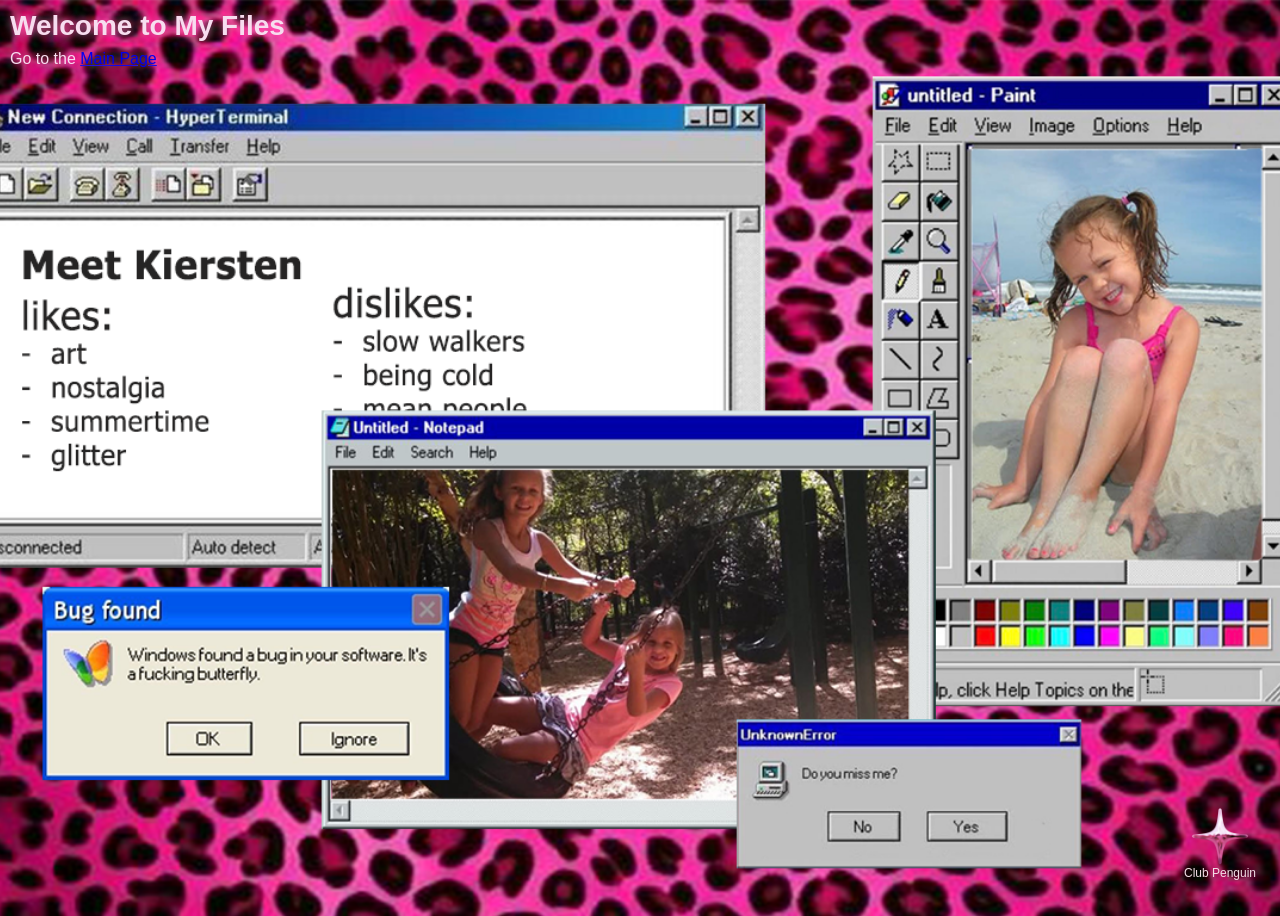
<file: Files.html>
<!DOCTYPE html>
<html lang="en">
<head>
    <meta charset="UTF-8">
    <link rel="stylesheet" href="stylefiles.css">
    <title>Main Page</title>
</head>
<body>
    <h1>Welcome to My Files</h1>
    
    <!-- Back to main page -->
    <p>Go to the <a href="index.html">Main Page</a></p>

<a href="https://play.cpjourney.net/" class="icon icon-bottom-right">
  <img src="y2k-icons/Windows/App Icons/2.ico" alt="Club Penguin">
  <span>Club Penguin</span>
</a>


</body>
</file>
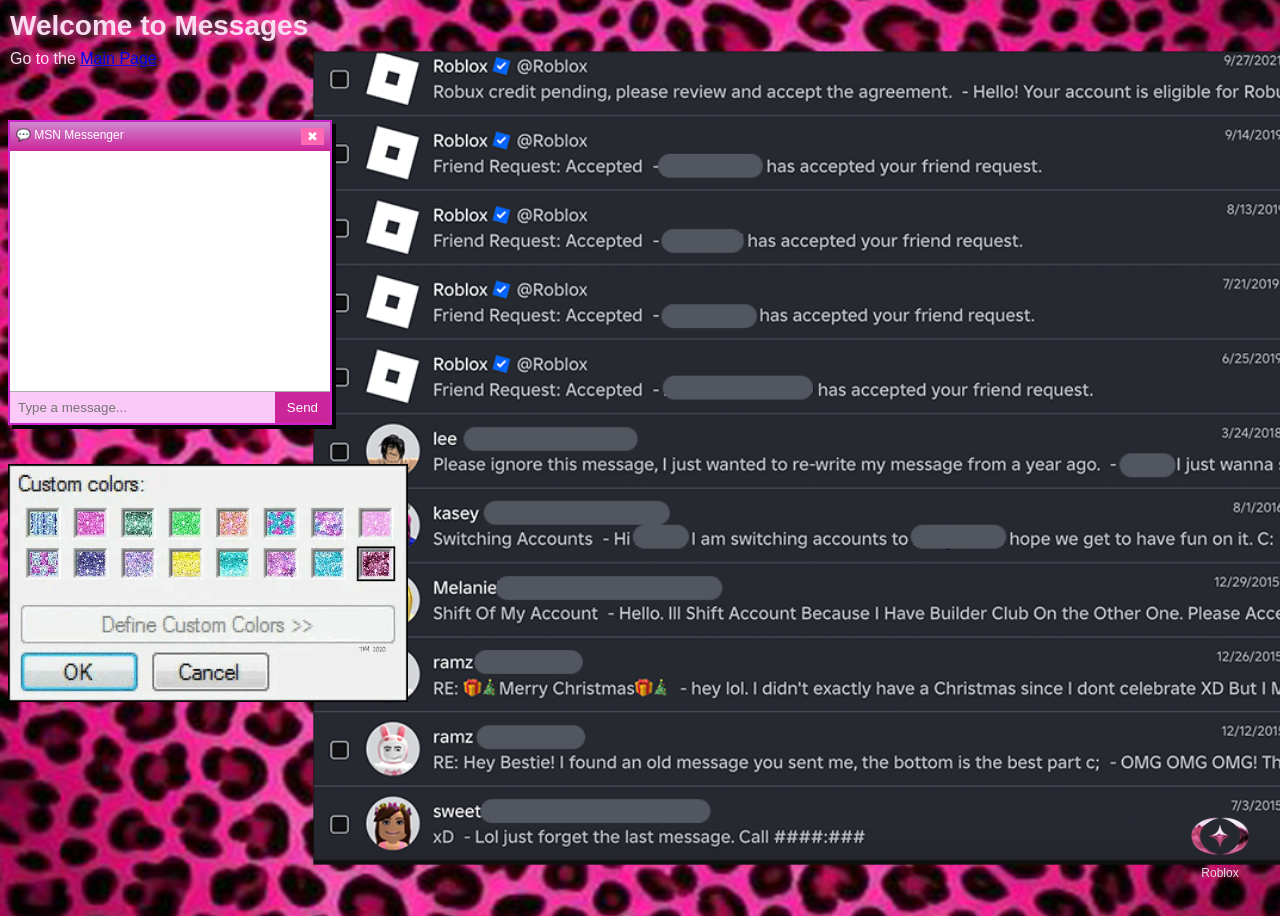
<file: Messages.html>
<!DOCTYPE html>
<html lang="en">
<head>
    <meta charset="UTF-8">
    <link rel="stylesheet" href="stylemessages.css">
    <script src="script.messages.js"></script>
    <title>Main Page</title>
</head>
<body>
    <h1>Welcome to Messages</h1>
    
    <!-- Back to main page -->
    <p>Go to the <a href="index.html">Main Page</a></p>

<!-- Message chat box -->
<div class="chat-popup" id="myForm">

  <div class="chat-window">

    <!-- HEADER -->
    <div class="chat-header">
      <span>💬 MSN Messenger</span>
      <button type="button" onclick="closeChat()">✖</button>
    </div>

    <!-- CHAT AREA -->
    <div id="chatMessages" class="chat-messages"></div>

    <!-- INPUT AREA -->
    <div class="chat-input">

      <input id="messageInput" type="text" placeholder="Type a message...">

      <button type="button" onclick="sendMessage()">Send</button>

    </div>

  </div>

</div>
<br><br>

<img src="sparkle.gif" class="chat-gif" alt="gif" width="400">

<a href="https://www.roblox.com/home" class="icon icon-bottom-right">
  <img src="y2k-icons/Windows/App Icons/7.ico" alt="Roblox">
  <span>Roblox</span>
</a>


</body>
</html>
</file>
<file: stylefiles.css>
/* Background image */
  body {
  background: rgb(1, 2, 26) url('pink_lep2.png') no-repeat center center;
  background-size: cover;
  min-height: 100vh;
}

h1 {
  font-family: Tahoma, sans-serif;
  color: white;
  text-shadow: 0 0 5px rgb(158, 255, 105);
  position: absolute;
 
  color: rgb(247, 221, 239);
  text-shadow: 0 0 8px hotpink;
  text-align: left;
  position: absolute;
  top: 10px;
  left: 10px;

  margin: 0;
font-size: 28px;
}

p {
  font-family: Tahoma, sans-serif;
  color: white;
  text-shadow: 0 0 5px rgb(158, 255, 105);
  position: absolute;
 
  color: rgb(247, 221, 239);
  text-shadow: 0 0 8px hotpink;
  text-align: left;
  position: absolute;
  top: 50px;
  left: 10px;

  margin: 0;}

  .icon {
  width: 80px;
  display: flex;
  flex-direction: column;
  align-items: center;

  font-family: Tahoma, sans-serif;
  font-size: 12px;
  color: rgb(243, 223, 230);

  cursor: pointer;
  user-select: none;
  text-decoration: none;
}

.icon img {
  width: 60px;
  height: 60px;
}

/* ONLY for bottom-right placement */
.icon-bottom-right {
  position: fixed;
  bottom: 20px;
  right: 20px;

  z-index: 999;
}
</file>
<file: stylemessages.css>
/* Background image */
  body {
  background: rgb(1, 2, 26) url('roblox_lep.png') no-repeat center center;
  background-size: cover;
  min-height: 100vh;
}

h1 {
  font-family: Tahoma, sans-serif;
  color: white;
  text-shadow: 0 0 5px rgb(158, 255, 105);
  position: absolute;
 
  color: rgb(247, 221, 239);
  text-shadow: 0 0 8px hotpink;
  text-align: left;
  position: absolute;
  top: 10px;
  left: 10px;

  margin: 0;
font-size: 28px;
}

p {
  font-family: Tahoma, sans-serif;
  color: white;
  text-shadow: 0 0 5px rgb(158, 255, 105);
  position: absolute;
 
  color: rgb(247, 221, 239);
  text-shadow: 0 0 8px hotpink;
  text-align: left;
  position: absolute;
  top: 50px;
  left: 10px;

  margin: 0;}



/* Button used to open the chat form - fixed at the bottom of the page */
.open-button {
  background: linear-gradient(to bottom, #cc24cc, #cc24cc);
  color: white;

  padding: 12px 18px;
  border: 2px solid #0b3d5c;
  border-radius: 6px;

  cursor: pointer;

  position: fixed;
  bottom: 20px;
  right: 20px;

  width: 220px;

  box-shadow: 2px 2px 0 black;
}

.open-button:hover {
  filter: brightness(1.1);
}

/* The popup chat - hidden by default */
.form-popup {
   display: none;

  position: fixed;
  bottom: 80px;
  right: 20px;

  z-index: 1000;
}

/* Add styles to the form container */
.form-container {
  width: 280px;

  background: #ece9d8;
  border: 2px solid #cc24cc;
  border-radius: 6px;

  padding: 10px;

  box-shadow: 4px 4px 0 black;
}

/* Full-width textarea */
.form-container textarea {
  width: 100%;
  padding: 15px;
  margin: 5px 0 22px 0;
  border: none;
  background: #f1f1f1;
  resize: none;
  min-height: 200px;
  border-radius: 5px;
}

/* When the textarea gets focus, do something */
.form-container textarea:focus {
  background-color: #ddd;
  outline: none;
}

/* Set a style for the submit/login button */
.form-container .btn {
  width: 100%;
  padding: 10px;

  margin-top: 8px;

  background: #cc24cc;
  color: white;

  border: 2px solid #0b3d5c;
  border-radius: 4px;

  cursor: pointer;
}

.form-container .btn:hover {
  filter: brightness(1.1);
}

.form-container .cancel {
  background: hotpink;
  color: white;

  border: 2px solid #5c0033;
  border-radius: 4px;
}

/* Add some hover effects to buttons */
.form-container .btn:hover, .open-button:hover {
  opacity: 1;
}

.chat-window {
  width: 320px;
  background: #ece9d8;
  border: 2px solid #cc24cc;
  font-family: Tahoma, sans-serif;
  box-shadow: 4px 4px 0 black;
   position: fixed;
  top: 120px; /* increase this to move it down */
}

/* HEADER */
.chat-header {
  background: linear-gradient(to bottom, #cf87cf, #cc249a);
  color: white;
  padding: 6px;
  display: flex;
  justify-content: space-between;
  font-size: 12px;
}

.chat-header button {
  background: hotpink;
  border: none;
  color: white;
  cursor: pointer;
}

/* MESSAGES AREA */
.chat-messages {
  height: 220px;
  overflow-y: auto;
  padding: 10px;
  background: #ffffff;
}

/* CHAT BUBBLES */
.message {
  max-width: 75%;
  padding: 6px 10px;
  margin: 6px 0;
  border-radius: 10px;
  font-size: 13px;
  clear: both;
}

/* USER (right side like MSN) */
.message.user {
  background: #fac9f7 !important;
  float: right;
  text-align: right;
}

/* FRIEND (left side) */
.message.friend {
  background: #f1f1f1;
  float: left;
}

/* INPUT AREA */
.chat-input {
  display: flex;
  border-top: 1px solid #aaaaaa;
}

.chat-input input {
  flex: 1;
  padding: 8px;
  border: none;
  outline: none;
  background: #fac9f7;
}

.chat-input button {
  background: #cc249a;
  color: white;
  border: none;
  padding: 8px 12px;
  cursor: pointer;
}

.message.user {
  background: #d2f1ff;
  float: right;
}

.message.friend {
  background: #f1f1f1;
  float: left;
}

.chat-gif {
  position: relative;
  top: 420px; /* positive = down, negative = up */
}





 .desktop-icons {
  position: fixed;
  top: 40px;
  left: 20px;
  font-family: Tahoma, sans-serif;
  display: flex;
  flex-direction: column;
  gap: 40px;
  z-index: 20;
}

.icon {
  width: 80px;
  display: flex;
  flex-direction: column;
  align-items: center;

  font-family: Tahoma, sans-serif;
  font-size: 12px;
  color: rgb(230, 222, 225);

  cursor: pointer;
  user-select: none;
  text-decoration: none;
}

.icon:hover {
  background: rgba(226, 140, 237, 0.549);
  border-radius: 6px;
}

.icon:active {
  background: rgba(255,255,255,0.3);
}

/* ONLY for bottom-right placement */
.icon-bottom-right {
  position: fixed;
  bottom: 20px;
  right: 20px;

  z-index: 999;
}

.icon img {
  width: 60px;
  height: 60px;
}
</file>
